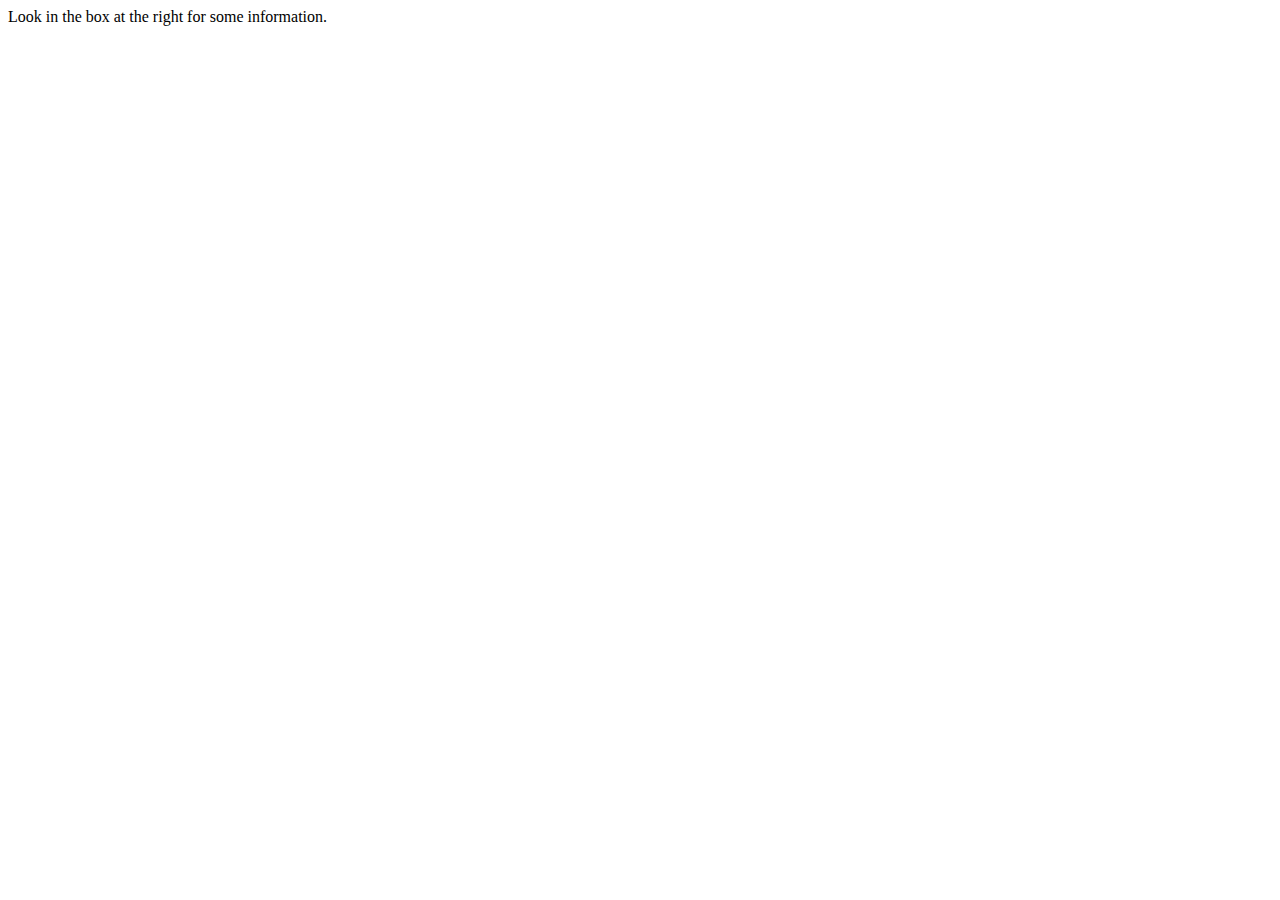
<file: Assignment 1/left-column.html>
<!DOCTYPE html>
<html lang="en">
<head>
    <meta charset="UTF-8">
    <meta name="viewport" content="width=device-width, initial-scale=1.0">
    <title>Left Column</title>
</head>
<body>
    Look in the box at the right for some information.
</body>
</html>
</file>
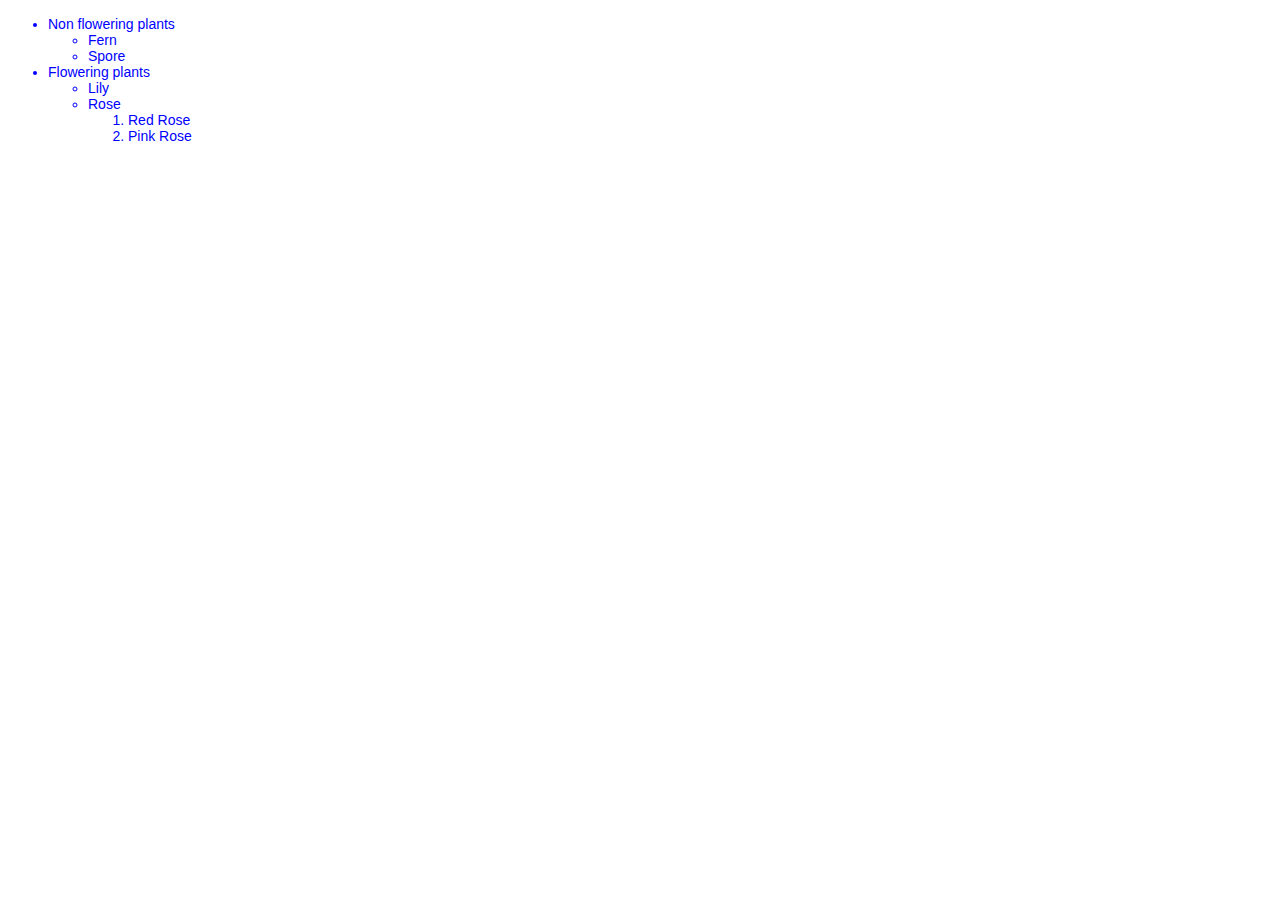
<file: Assignment 1/list1.html>
<!DOCTYPE html>
<html lang="en">
<head>
    <meta charset="UTF-8">
    <meta name="viewport" content="width=device-width, initial-scale=1.0">
    <title>Plant Types</title>
    <link rel="stylesheet" href="styles.css">
</head>
<body>
    <ul>
        <li>Non flowering plants
            <ul>
                <li>Fern</li>
                <li>Spore</li>
            </ul>
        </li>
        <li>Flowering plants
            <ul>
                <li>Lily</li>
                <li>Rose
                    <ol>
                        <li>Red Rose</li>
                        <li>Pink Rose</li>
                    </ol>
                </li>
            </ul>
        </li>
    </ul>
</body>
</html>
</file>
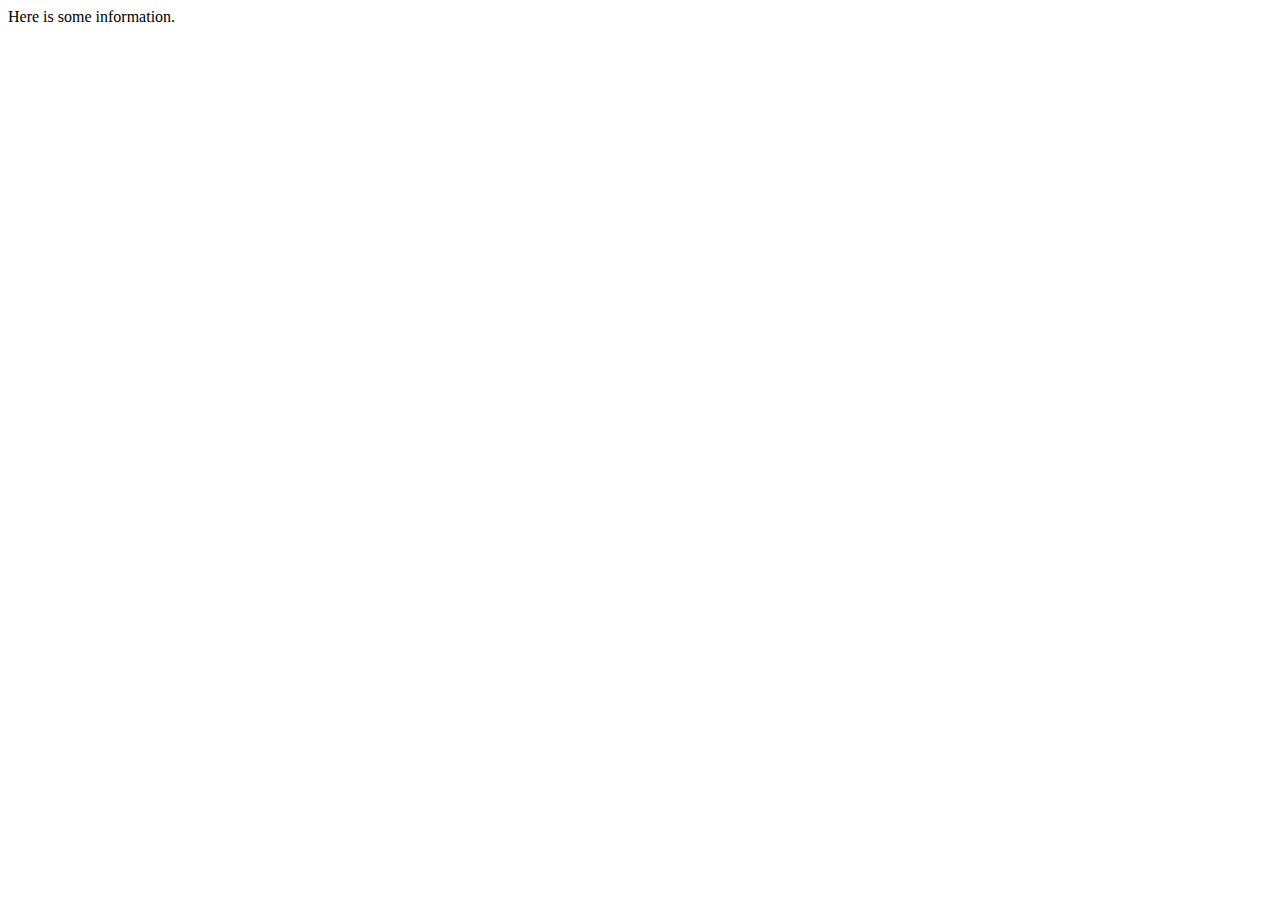
<file: Assignment 1/right-column.html>
<!DOCTYPE html>
<html lang="en">
<head>
    <meta charset="UTF-8">
    <meta name="viewport" content="width=device-width, initial-scale=1.0">
    <title>Right Column</title>
</head>
<body>
    Here is some information.
</body>
</html>
</file>
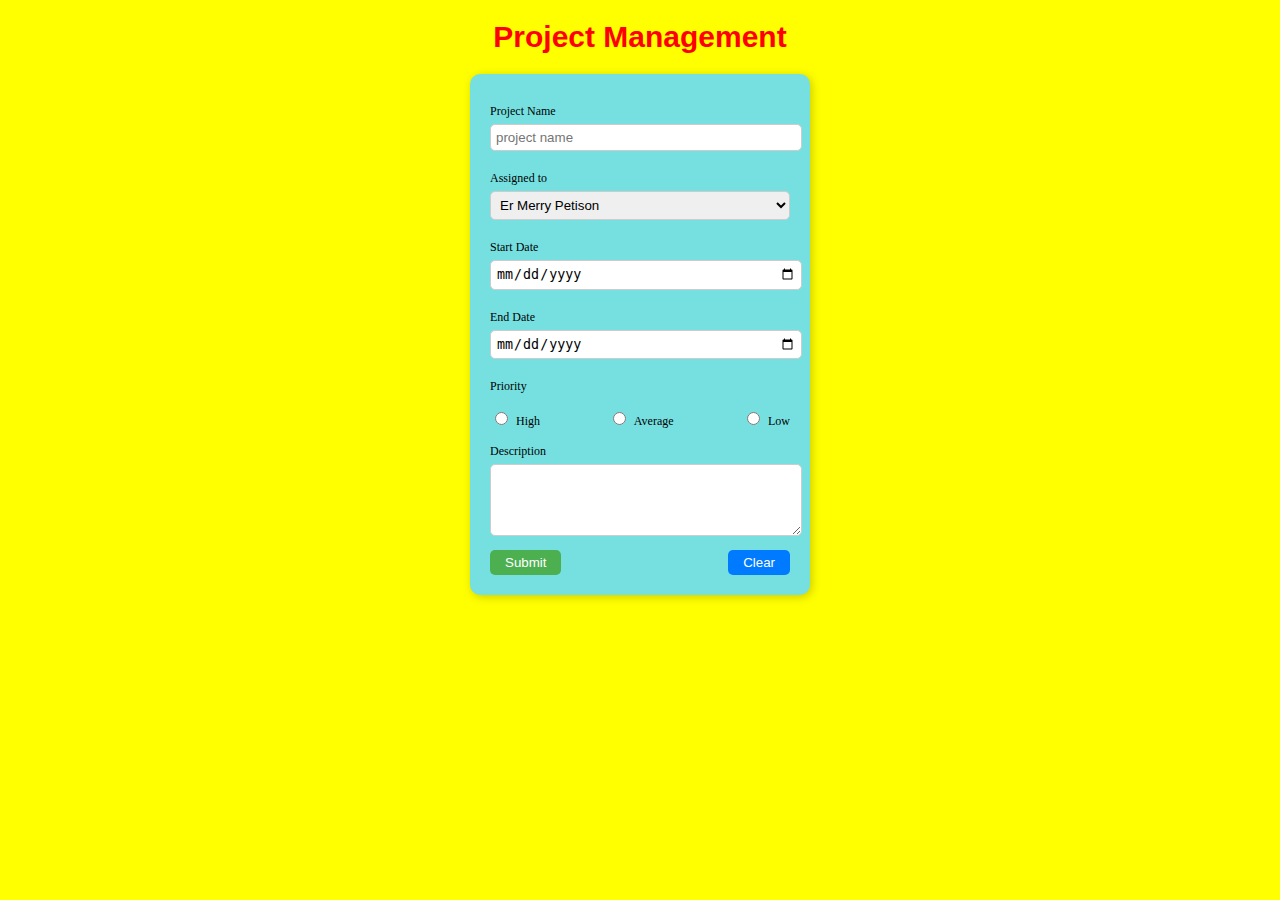
<file: Assignment 1/slip1.html>
<!DOCTYPE html>
<html>
<head>
    <title>Project Management Form</title>
    <style>
        body {
            background-color: yellow;
        }
        h1 {
            font-size: 30px;
            color: red;
            text-align: center;
            font-family: 'Lucida Sans', 'Lucida Sans Regular', 'Lucida Grande', 'Lucida Sans Unicode', Geneva, Verdana, sans-serif;
        }
        form {
            background-color: #76e0e1;
            padding: 20px;
            width: 300px;
            margin: auto;
            border-radius: 10px;
            box-shadow: 2px 2px 10px rgba(0, 0, 0, 0.2);
        }
        label {
            display: block;
            margin: 10px 0 5px;
            font-size: 12px;
        }
        input[type="text"], input[type="date"], select, textarea {
            width: 100%;
            padding: 5px;
            margin-bottom: 10px;
            border-radius: 5px;
            border: 1px solid #ccc;
        }
        .priority-options {
            display: flex;
            justify-content: space-between;
            width: 100%;
            margin-bottom: 10px;
        }
        .priority-options input {
            margin-right: 5px;
        }
        .button-group {
            display: flex;
            justify-content: space-between;
        }
        .button-group input[type="submit"], .button-group input[type="reset"] {
            padding: 5px 15px;
            border-radius: 5px;
            border: none;
            cursor: pointer;
        }
        .button-group input[type="submit"] {
            background-color: #4CAF50;
            color: white;
        }
        .button-group input[type="reset"] {
            background-color: #007BFF;
            color: white;
        }
    </style>
</head>
<body>
    <h1>Project Management</h1>
    <form>
        <label for="projectName">Project Name</label>
        <input type="text" id="projectName" name="projectName" placeholder="project name">

        <label for="assignedTo">Assigned to</label>
        <select id="assignedTo" name="assignedTo">
            <option value="merry">Er Merry Petison</option>
            <!-- Add more options if needed -->
        </select>

        <label for="startDate">Start Date</label>
        <input type="date" id="startDate" name="startDate">

        <label for="endDate">End Date</label>
        <input type="date" id="endDate" name="endDate">

        <label for="priority">Priority</label>
        <div class="priority-options">
            <label><input type="radio" name="priority" value="high"> High</label>
            <label><input type="radio" name="priority" value="average"> Average</label>
            <label><input type="radio" name="priority" value="low"> Low</label>
        </div>

        <label for="description">Description</label>
        <textarea id="description" name="description" rows="4"></textarea>

        <div class="button-group">
            <input type="submit" value="Submit">
            <input type="reset" value="Clear">
        </div>
    </form>
</body>
</html>
</file>
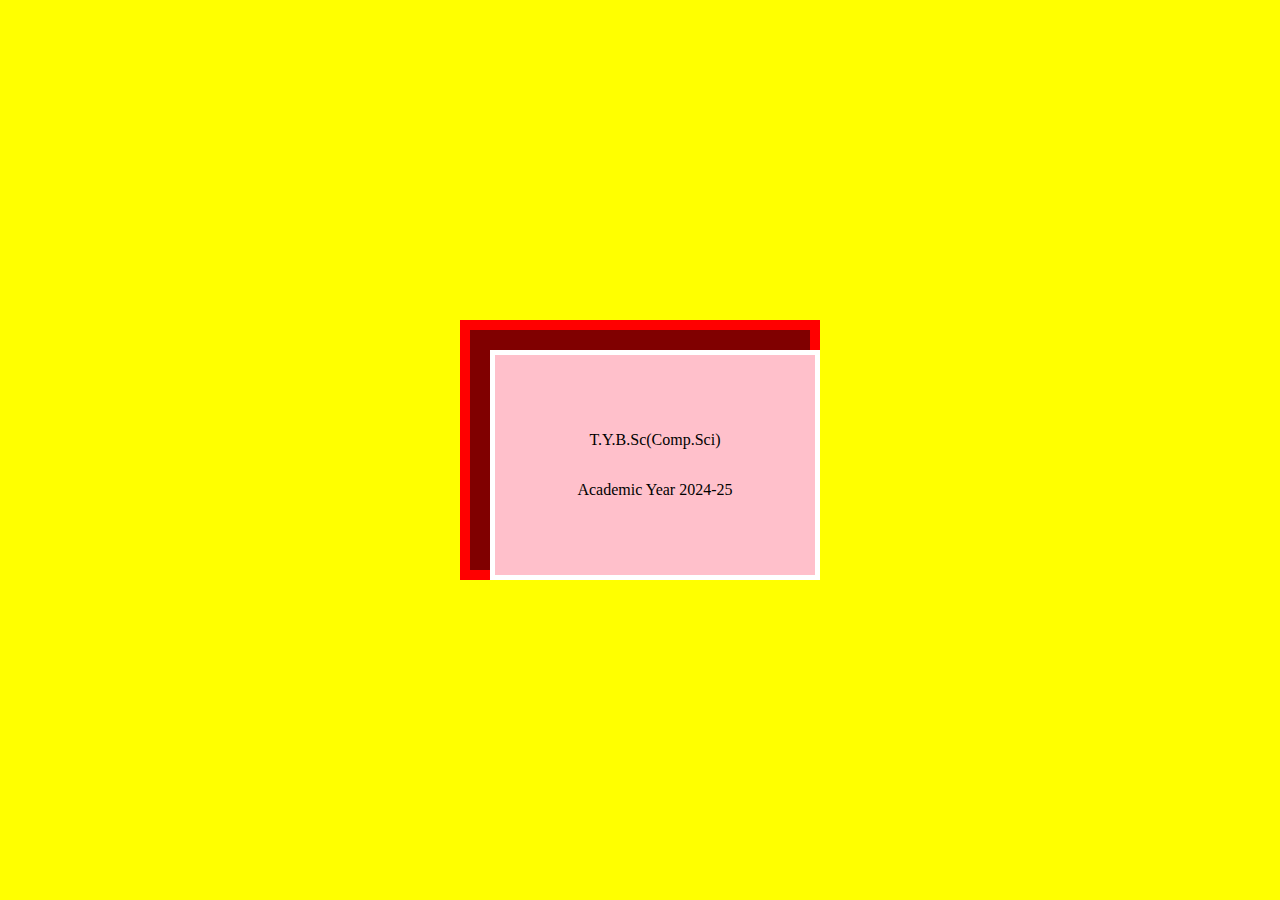
<file: Assignment 1/yellowbox.html>
<!DOCTYPE html>
<html lang="en">
<head>
    <meta charset="UTF-8">
    <meta name="viewport" content="width=device-width, initial-scale=1.0">
    <title>CSS Box Model Property</title>
    <link rel="stylesheet" href="box-model.css">
</head>
<body>
    <div class="container">
        <div class="inner-box">
            <p>T.Y.B.Sc(Comp.Sci)</p>
            <p>Academic Year 2024-25</p>
        </div>
    </div>
</body>
</html>
</file>
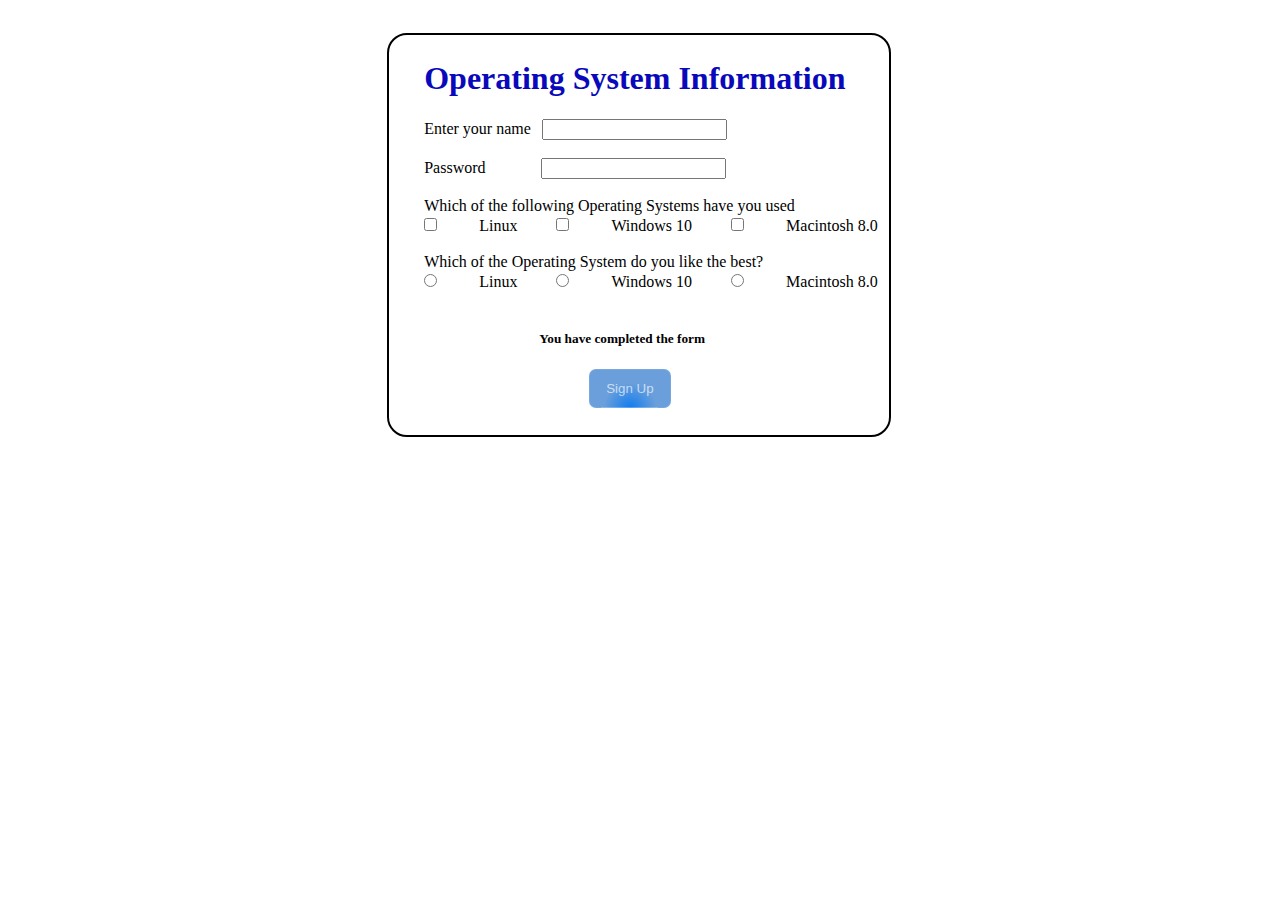
<file: Assignment 1/Question 1/form.html>
<!DOCTYPE html>
<html>
<head>
    <title>Operating System Information</title>
    <link rel="stylesheet" href="form.css">
</head>
<body>
    <form>
        <h1>Operating System Information</h1>
        <label for="name">Enter your name</label>
        <input type="text" id="name" name="name">
        <br><br>
        <label for="password">Password</label>
        <input type="password" id="password" name="password">
        <br><br>
        <label>Which of the following Operating Systems have you used</label>
        <br>
        <input type="checkbox" id="linux" name="os_used" value="Linux">
        <label for="linux"> Linux</label>
        <input type="checkbox" id="windows10" name="os_used" value="Windows 10">
        <label for="windows10"> Windows 10</label>
        <input type="checkbox" id="macintosh" name="os_used" value="Macintosh 8.0">
        <label for="macintosh"> Macintosh 8.0</label>
        <br><br>
        <label>Which of the Operating System do you like the best?</label>
        <br>
        <input type="radio" id="linux_best" name="os_best" value="Linux">
        <label for="linux_best"> Linux</label>
        <input type="radio" id="windows10_best" name="os_best" value="Windows 10">
        <label for="windows10_best"> Windows 10</label>
        <input type="radio" id="macintosh_best" name="os_best" value="Macintosh 8.0">
        <label for="macintosh_best"> Macintosh 8.0</label>
        <br><br>
        <h5>You have completed the form</h5>
        <button class="button">Sign Up</button>

    </form>
</body>
</html>
</file>
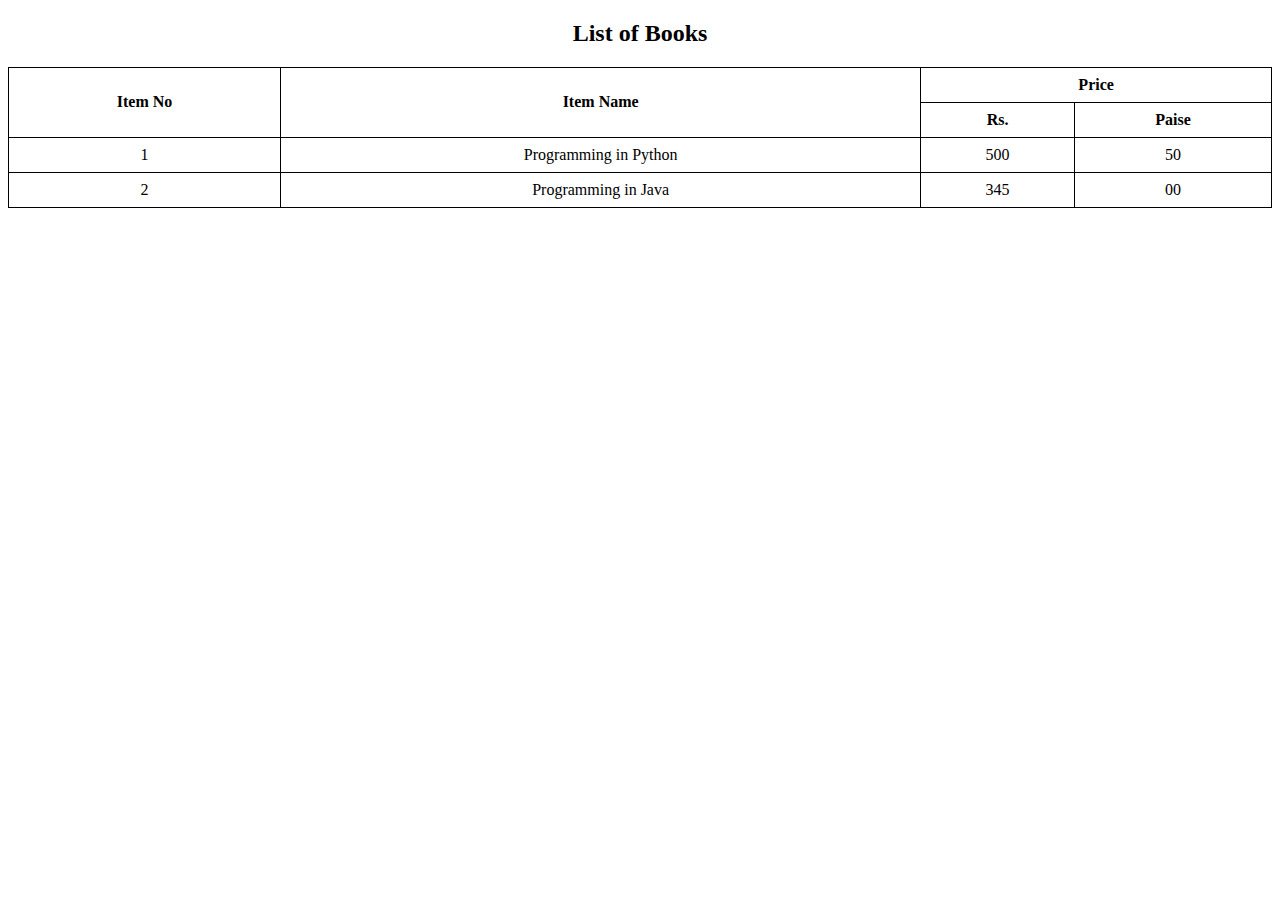
<file: Assignment 1/Question 2/table.html>
<!DOCTYPE html>
<html>
<head>
    <title>List of Books</title>
    <style>
        table {
            border-collapse: collapse;
            width: 100%;
        }
        th, td {
            border: 1px solid black;
            padding: 8px;
            text-align: center;
        }
    </style>
</head>
<body>
    <h2><center>List of Books<center></h2>
    <table>
        <tr>
            <th rowspan="2">Item No</th>
            <th rowspan="2">Item Name</th>
            <th colspan="2">Price</th>
        </tr>
        <tr>
            <th>Rs.</th>
            <th>Paise</th>
        </tr>
        <tr>
            <td>1</td>
            <td>Programming in Python</td>
            <td>500</td>
            <td>50</td>
        </tr>
        <tr>
            <td>2</td>
            <td>Programming in Java</td>
            <td>345</td>
            <td>00</td>
        </tr>
    </table>
</body>
</html>
</file>
<file: Assignment 1/styles.css>
ul {
    font-size: 16px;
    color: green;
    font-family: Arial, sans-serif;
}

li {
    font-size: 14px;
    color: blue;
    font-family: Verdana, sans-serif;
}

ol {
    font-size: 12px;
    color: red;
    font-family: 'Times New Roman', serif;
}
</file>
<file: Assignment 1/box-model.css>
body {
    display: flex;
    justify-content: center;
    align-items: center;
    height: 100vh;
    margin: 0;
    background-color: yellow;
}

.container {
    width: 300px;
    height: 200px;
    border: 10px solid red;
    padding: 20px;
    margin: 20px;
    background-color: maroon;
}

.inner-box {
    width: 100%;
    height: 100%;
    border: 5px solid white;
    padding: 10px;
    background-color: pink;
    display: flex;
    flex-direction: column;
    justify-content: center;
    align-items: center;
    color: black;
}
</file>
<file: Assignment 1/Question 1/form.css>
form
{
    border: 2px solid; 
    border-radius: 20px; 
    height: 400px; 
    width: 500px;
    margin-left: 50%;
    margin-left: 30%;
    margin-top: 2%;
}

body
{
    align-content: center;
}
h1{
    margin-top: 5%;
    margin-left: 35px;
    color: #0909bb;
}

label
{
    margin-left: 35px; 
}

input
{
    margin-left: 35px;
}
#name
{
    margin-left: 7px;  
}
#password
{
    margin-left: 51px;  
}
h5
{
    margin-left: 150px;
}

.button {
    min-width: 10px;
    margin-left: 200px;
    position: relative;
    cursor: pointer;
  
    padding: 12px 17px;
    border: 0;
    border-radius: 7px;
  
    box-shadow: inset 0 0 0 1px rgba(255, 255, 255, 0.1);
    background: radial-gradient(
      ellipse at bottom,
      rgb(17, 124, 239) 0%,
      rgb(106, 159, 219) 45%
    );
  
    color: rgb(255, 255, 255, 0.66);
  
    transition: all 1s cubic-bezier(0.15, 0.83, 0.66, 1);
  }
  
  .button::before {
    content: "";
    width: 70%;
    height: 1px;
  
    position: absolute;
    bottom: 0;
    left: 15%;
  
    background: rgb(255, 255, 255);
    opacity: 0.2;
  
    transition: all 1s cubic-bezier(0.15, 0.83, 0.66, 1);
  }
  
  .button:hover {
    color: rgb(255, 255, 255, 1);
    transform: scale(1.1) translateY(-3px);
  }
  
  .button:hover::before {
    opacity: 1;
  }
</file>
